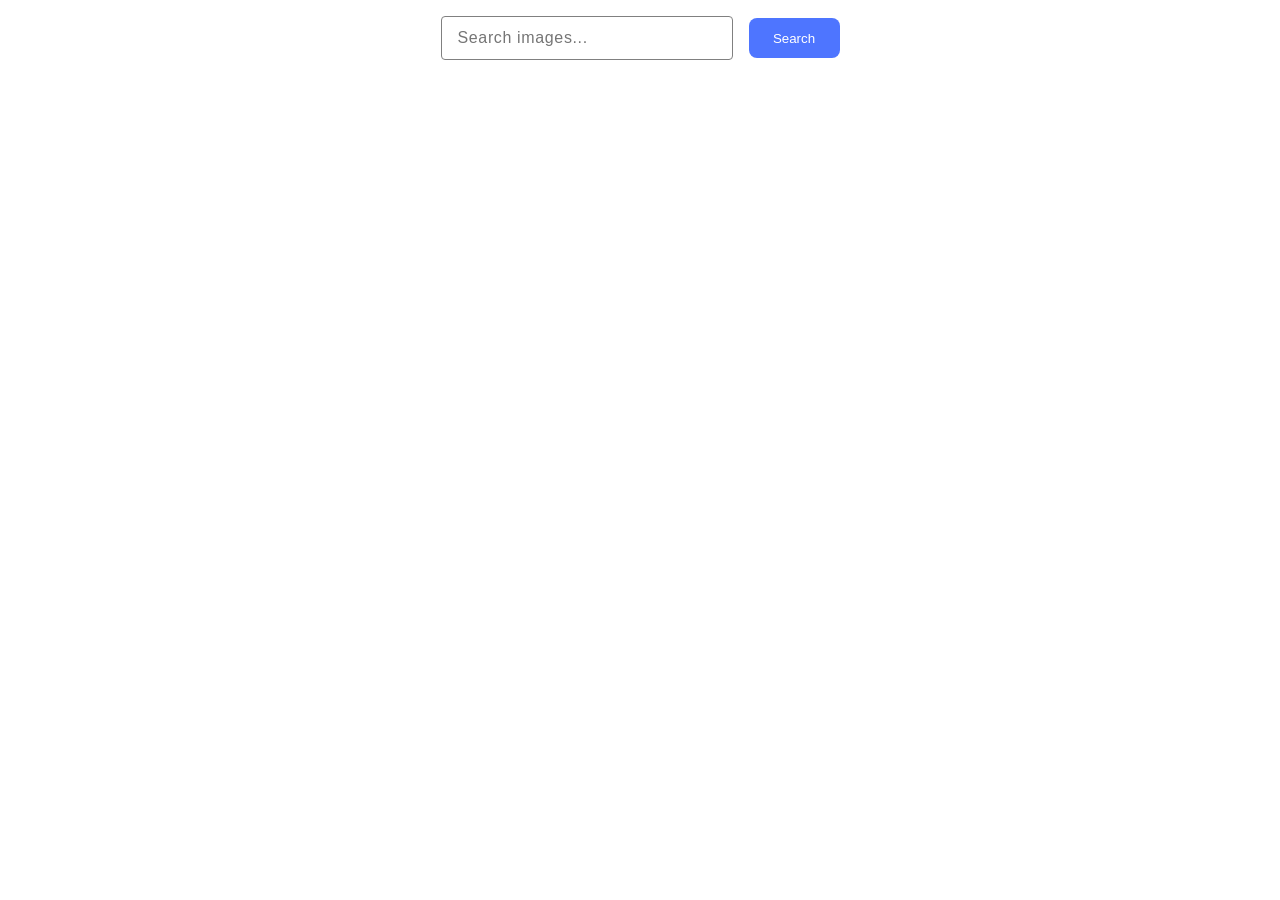
<file: src/index.html>
<!DOCTYPE html>
<html lang="en">
  <head>
    <meta charset="UTF-8" />
    <link rel="icon" type="image/svg+xml" href="/favicon.svg" />
    <meta name="viewport" content="width=device-width, initial-scale=1.0" />
    <title>Vanilla App Template</title>
    <link rel="stylesheet" href="./css/styles.css" />
  </head>
  <body>
    <form class="form">
      <label>
        <input type="text" name="search-text" placeholder="Search images..." required>
      </label>
      <button type="submit">Search</button>
      </form>

      <span id="loader" class="loader hidden"></span>
      <ul id="gallery" class="gallery"></ul>

    <script type="module" src="./main.js"></script>
  </body>
</html>
</file>
<file: src/css/styles.css>
/**
  |============================
  | include css partials with
  | default @import url()
  |============================
*/
/* Common styles */
@import url('./reset.css');
@import url('./base.css');
@import url('./main.css');
</file>
